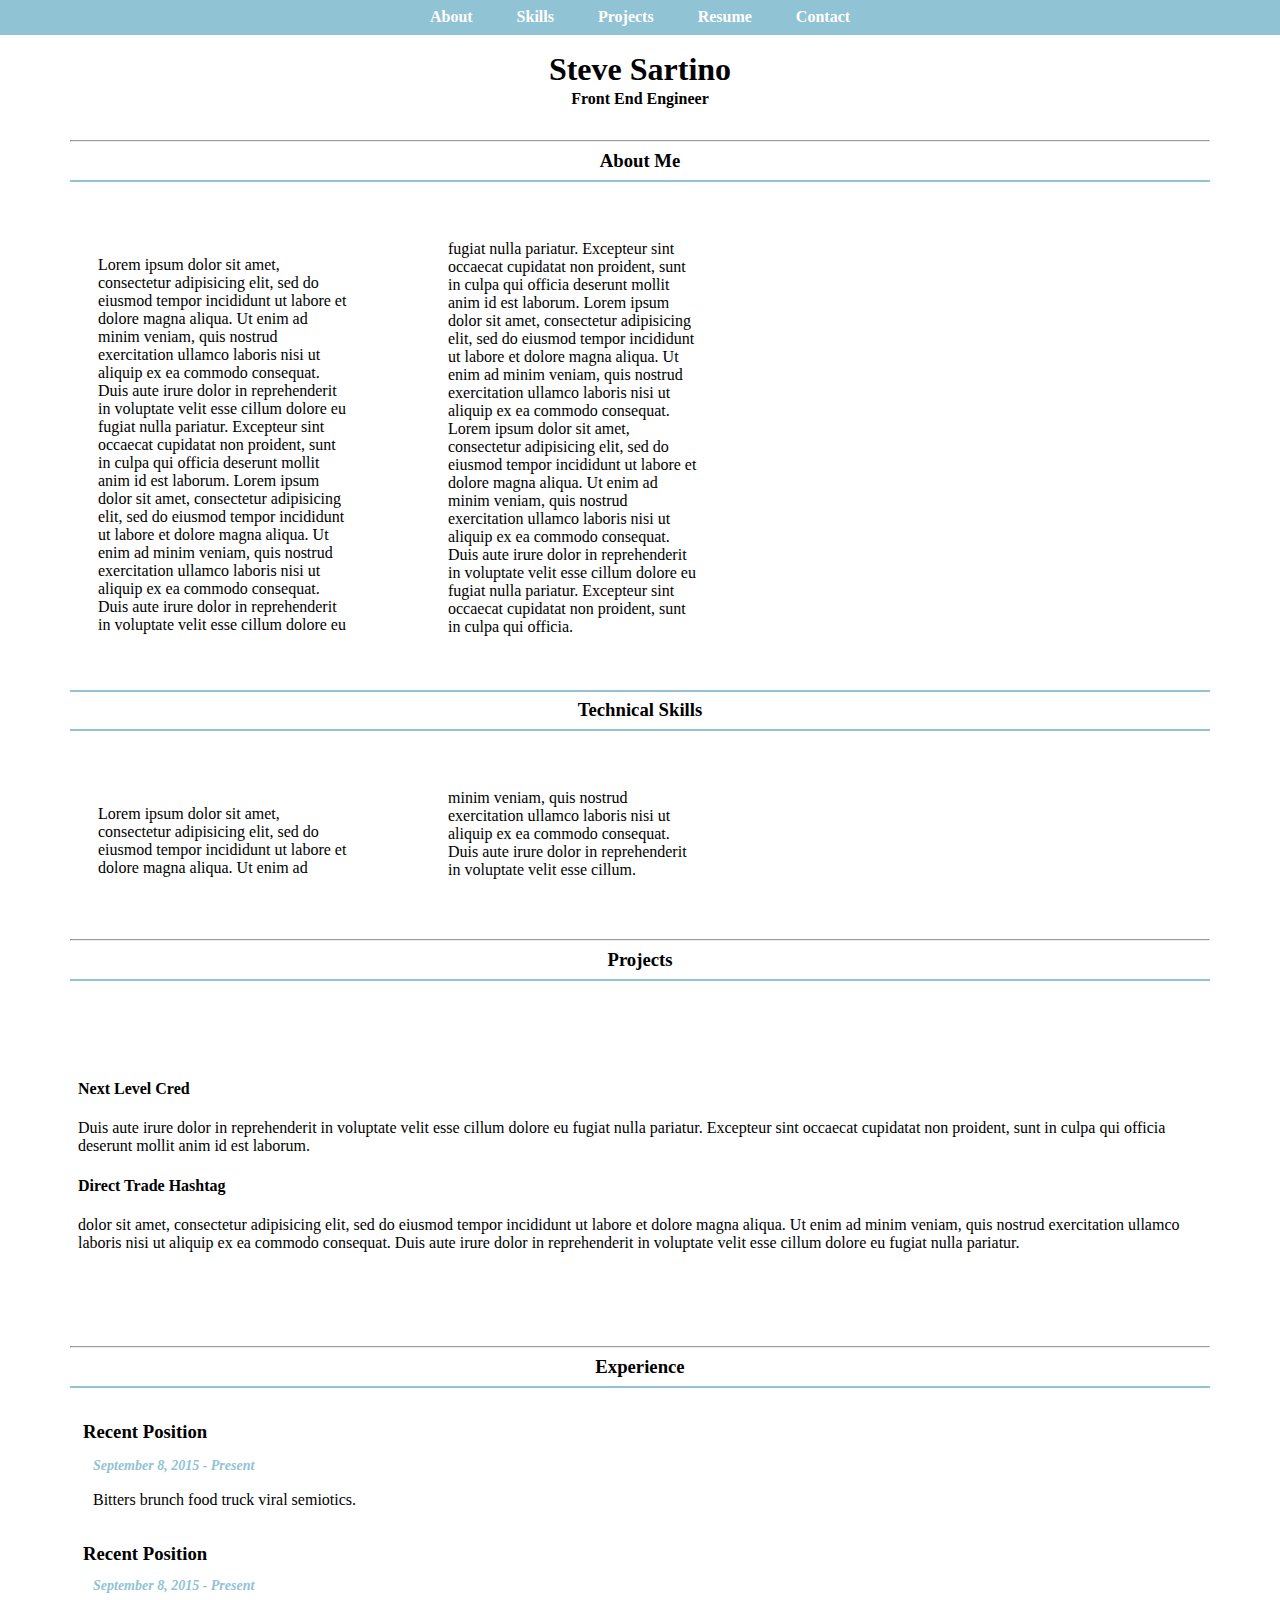
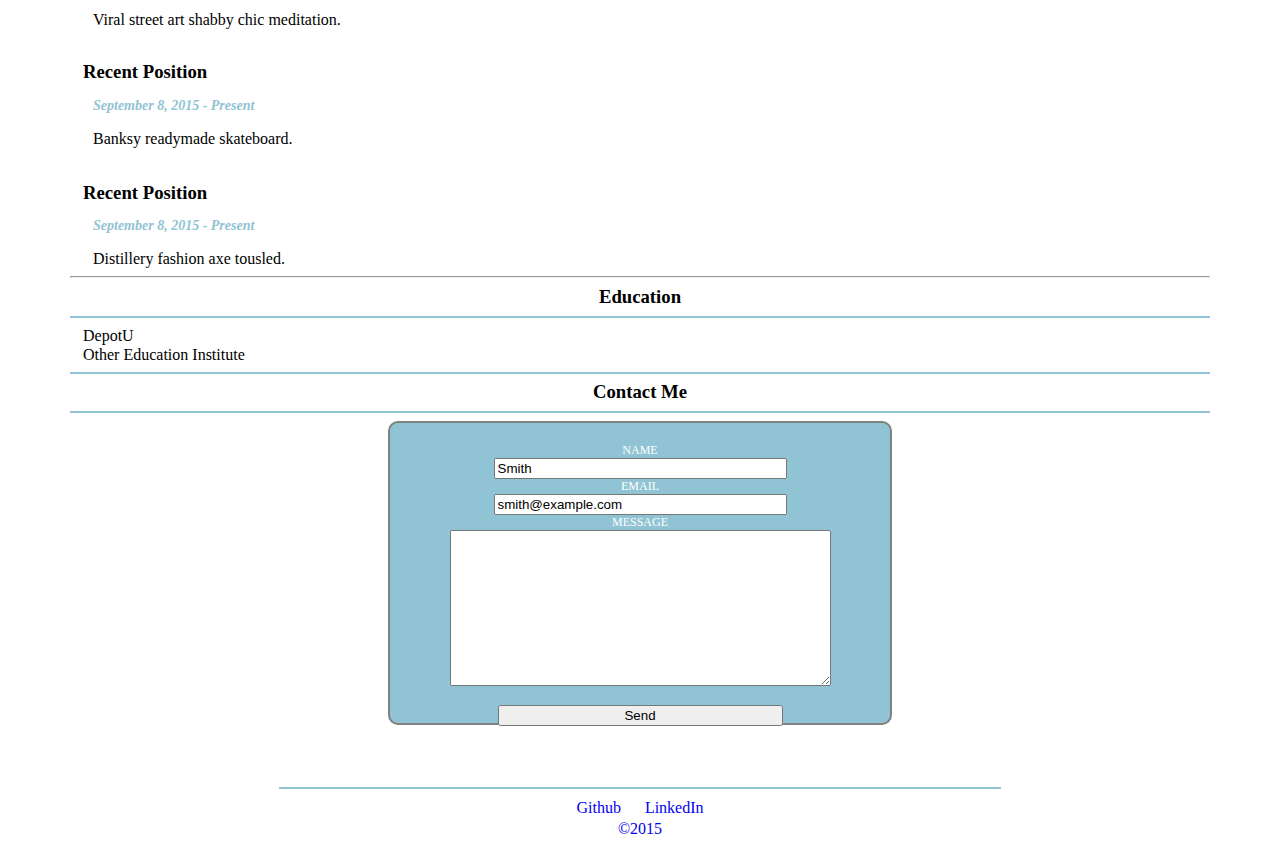
<file: dayonelab/index.html>
<!DOCTYPE html>
<html>
	<head>
		<link rel="stylesheet" type="text/css" href="Style.css"
			<link data-require="bootstrap@*" data-semver="3.3.5" rel="stylesheet" href="//maxcdn.bootstrapcdn.com/bootstrap/3.3.5/css/bootstrap.min.css" />
    <script data-require="bootstrap@*" data-semver="3.3.5" src="//maxcdn.bootstrapcdn.com/bootstrap/3.3.5/js/bootstrap.min.js"></script>
	</head>
	<body>
		<div id="menu">
			<ul>
			<li><a href="#abouttype">About</a></li>
			<li><a href="#skills">Skills</a></li>
			<li><a href="#projects">Projects</a></li>
			<li><a href="#experience1">Resume</a></li>
			<li><a href="#contacthead">Contact</a></li>
		</ul>
		</div>
		<br>
		<br>
		<div id="header1">
			<h1>Steve Sartino</h1>
			<h4>Front End Engineer</h4>
			<br>
		</div>
		<hr WIDTH="90%">
		<div id="abouttype"><h3>About Me</h3></div>
		<hr COLOR=#90C3D4 WIDTH="90%">
		<div id="about">
			<p>Lorem ipsum dolor sit amet, consectetur adipisicing
elit, sed do eiusmod tempor incididunt ut labore et dolore magna aliqua. Ut
enim ad minim veniam, quis nostrud exercitation ullamco laboris nisi ut
aliquip ex ea commodo consequat. Duis aute irure dolor in reprehenderit in
voluptate velit esse cillum dolore eu fugiat nulla pariatur. Excepteur sint
occaecat cupidatat non proident, sunt in culpa qui officia deserunt mollit
anim id est laborum. Lorem ipsum dolor sit amet, consectetur adipisicing
elit, sed do eiusmod tempor incididunt ut labore et dolore magna
aliqua. Ut enim ad minim veniam, quis nostrud exercitation
ullamco laboris nisi ut aliquip ex ea commodo consequat. Duis aute irure
dolor in reprehenderit in voluptate velit esse cillum dolore eu fugiat
nulla pariatur. Excepteur sint occaecat cupidatat non proident, sunt in
culpa qui officia deserunt mollit anim id est laborum. Lorem ipsum dolor
sit amet, consectetur adipisicing elit, sed do eiusmod tempor incididunt ut
labore et dolore magna aliqua. Ut enim ad minim veniam, quis nostrud
exercitation ullamco laboris nisi ut aliquip ex ea commodo consequat. Lorem ipsum dolor sit amet, consectetur adipisicing
elit, sed do eiusmod tempor incididunt ut labore et dolore magna
aliqua. Ut enim ad minim veniam, quis nostrud exercitation
ullamco laboris nisi ut aliquip ex ea commodo consequat. Duis aute irure
dolor in reprehenderit in voluptate velit esse cillum dolore eu fugiat
nulla pariatur. Excepteur sint occaecat cupidatat non proident, sunt in
culpa qui officia.</p>
		</div>
		<br>
		<br>
		<hr COLOR=#90C3D4 WIDTH="90%">
		<div id="skills"><h3>Technical Skills</h3></div>
		<hr COLOR=#90C3D4 WIDTH="90%">
		<div id="skillsbody">
			<p>Lorem ipsum dolor sit amet, consectetur adipisicing
elit, sed do eiusmod tempor incididunt ut labore et dolore magna aliqua. Ut
enim ad minim veniam, quis nostrud exercitation ullamco laboris nisi ut
aliquip ex ea commodo consequat. Duis aute irure dolor in reprehenderit in
voluptate velit esse cillum.</p>
</div>
		<hr WIDTH="90%">
		<div id="projects"><h3>Projects</h3></div>
		<hr COLOR=#90C3D4 WIDTH="90%">
		<div id="projectsbody"><h4>Next Level Cred</h4>
		<p>Duis aute irure dolor in reprehenderit in
voluptate velit esse cillum dolore eu fugiat nulla pariatur. Excepteur sint
occaecat cupidatat non proident, sunt in culpa qui officia deserunt mollit
anim id est laborum.</p>
<h4>Direct Trade Hashtag</h4>
		<p>dolor sit amet, consectetur adipisicing
elit, sed do eiusmod tempor incididunt ut labore et dolore magna aliqua. Ut
enim ad minim veniam, quis nostrud exercitation ullamco laboris nisi ut
aliquip ex ea commodo consequat. Duis aute irure dolor in reprehenderit in
voluptate velit esse cillum dolore eu fugiat nulla pariatur.</p>
		</div>
		<hr WIDTH="90%">
		<div id="experiencehead"><h3>Experience</h3></div>
		<hr COLOR=#90C3D4 WIDTH="90%">
		<br>
		<div id="experience1">
			<h3>Recent Position</h3>
			<h6>September 8, 2015 - Present</h6>
			<p>Bitters brunch food truck viral semiotics.</p>
			</div>
		<br>
			<div id="experience2">
			<h3>Recent Position</h3>
			<h6>September 8, 2015 - Present</h6>
			<p>Viral street art shabby chic meditation.</p>
			</div>
		<br>
			<div id="experience3">
			<h3>Recent Position</h3>
			<h6>September 8, 2015 - Present</h6>
			<p>Banksy readymade skateboard.</p>
			</div>
		<br>
			<div id="experience4">
			<h3>Recent Position</h3>
			<h6>September 8, 2015 - Present</h6>
			<p>Distillery fashion axe tousled.</p>
			</div>
			
		<hr WIDTH="90%">
		<div id="educationhead"><h3>Education</h3></div>
		<hr COLOR=#90C3D4 WIDTH="90%">
<div id="educationbody">
	<p>DepotU</p>
	<p>Other Education Institute</p>
</div>

		<hr COLOR=#90C3D4 WIDTH="90%">
		<div id="contacthead"><h3>Contact Me</h3></div>
		<hr COLOR=#90C3D4 WIDTH="90%">
<div id="box">
	<form>
		NAME<br>
		<input type="text" value="Smith" style="width: 285px" ><br>
		EMAIL<br>
		<input type="email" value="smith@example.com" style="width: 285px"><br>
		MESSAGE<br>
		<textarea name="message" rows="10" cols="45"></textarea>
			<br><br>
		<input type="submit" value="Send" style="width: 285px" style="height: 25px">
	</form>
</div>
<div>
<br>
<br>
<br>
		<hr COLOR=#90C3D4 WIDTH="57%">
</div>

<div id="footer">
	<p><a href="http://github.com/sartino">Github</a><a href="http://linkedin.com/pub/steve-sartino/31/a30/785"> LinkedIn</p>
	<p>&copy;2015</p>
</div>

	</body>
</html>
</file>
